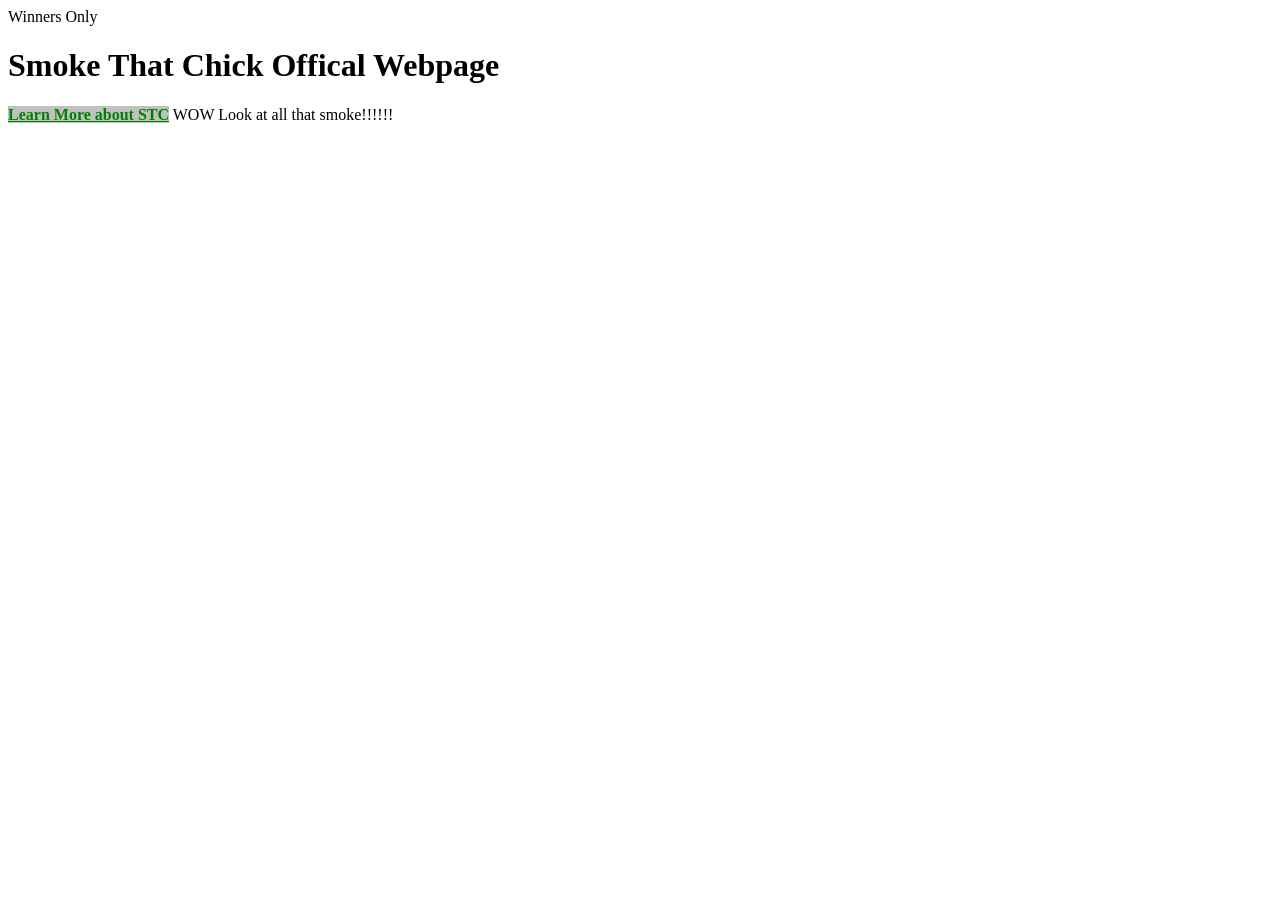
<file: index.html>
<!DOCTYPE html>
<html lang="en">
<head>
    <meta charset="UTF-8">
    <meta name="viewport" content="width=device-width, initial-scale=1.0">
    <!--Welcome to Smoke That Chick -->
    <title>Hello World</title>
    <link rel="stylesheet" href="styles.css"/>
<html>Winners Only</html>
<head>
  <title> Welcome to Smoke That Chick Offical Webpage</title>
</head>
<body>  
<!-- Customize your greeting -->
    <h1>Smoke That Chick Offical Webpage</h1>
    <!-- Customize the text on your Link -->
    <a href="./about.html">Learn More about STC</a>
    <script>
      alert("Are you ready to Smoke That Chick?");
    </script>
</body>
<html>
    WOW Look at all that smoke!!!!!!
</file>
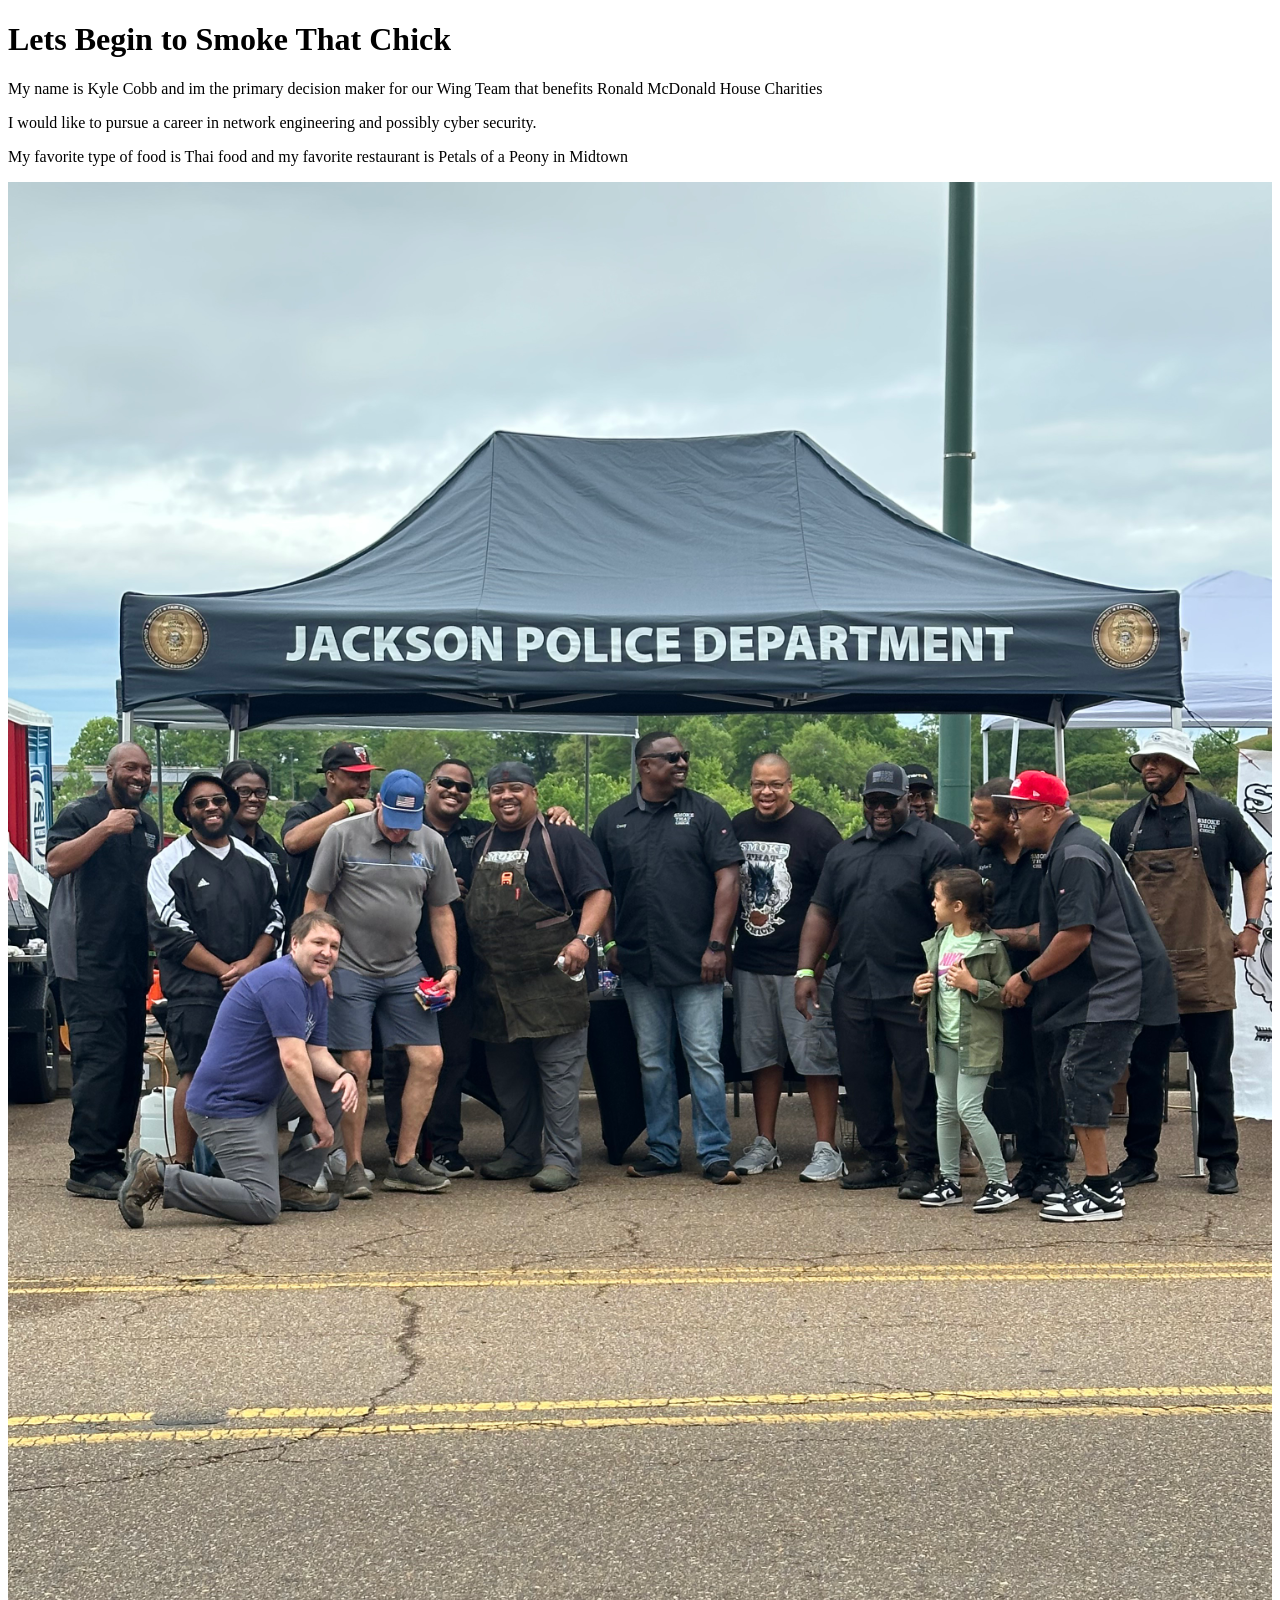
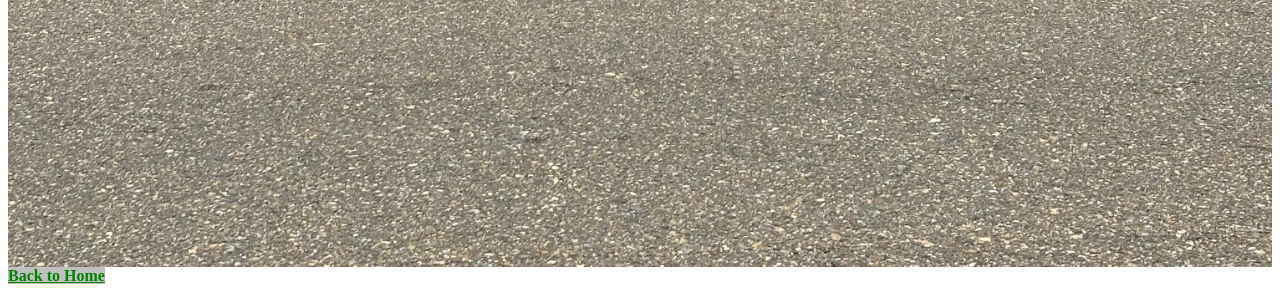
<file: about.html>
<!DOCTYPE html>
<html lang="en">
<head>
    <meta charset="UTF-8">
    <meta name="viewport" content="width=device-width, initial-scale=1.0">
    <title>About Kyle</title>
      <link rel="stylesheet" href="styles.css"/>
</head>
<body>
    <!-- Learn about smoke that Chick -->
    <h1>Lets Begin to Smoke That Chick</h1>
    <!-- Replace the InnerHTML text below with what is being asked for -->
    <p> My name is Kyle Cobb and im the primary decision maker for our Wing Team that benefits Ronald McDonald House Charities</p>
    <p>I would like to pursue a career in network engineering and possibly cyber security.</p>
    <p>My favorite type of food is Thai food and my favorite restaurant is Petals of a Peony in Midtown</p>
    <img src="IMG_8434.jpeg" alt="Kyle Cobb">
    <!-- Correct the link to the Homepage and Customize the Link Text -->
    <a href="./index.html">Back to Home</a>
</body>
</html>
</file>
<file: styles.css>
a { 
  Color: green;
  background-color: silver;
  font-weight: bold;
}
img {
    max-width: 100%;
    height: auto;
    display: block;
}
</file>
